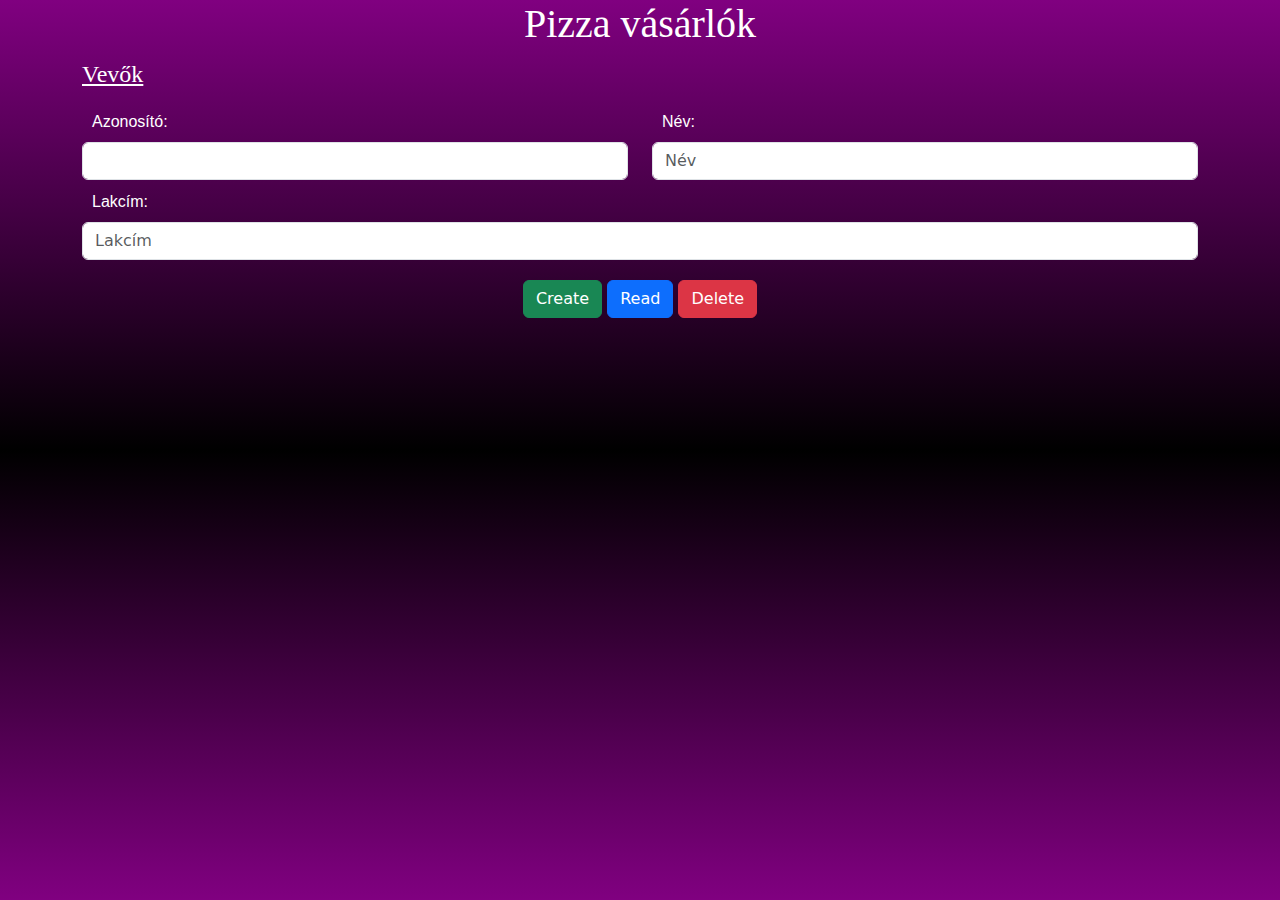
<file: index.html>
<!DOCTYPE html>
<html lang="hu">
<head>
    <meta charset="UTF-8">
    <meta name="viewport" content="width=device-width, initial-scale=1.0">
    <title>Pizza ügyfelek</title>
    <link rel="stylesheet" href="https://cdnjs.cloudflare.com/ajax/libs/bootstrap/5.3.3/css/bootstrap.min.css"
    integrity="sha512-jnSuA4Ss2PkkikSOLtYs8BlYIeeIK1h99ty4YfvRPAlzr377vr3CXDb7sb7eEEBYjDtcYj+AjBH3FLv5uSJuXg=="
    crossorigin="anonymous" referrerpolicy="no-referrer" />
    <link rel="stylesheet" href="https://cdnjs.cloudflare.com/ajax/libs/font-awesome/6.5.1/css/all.min.css"
    integrity="sha512-DTOQO9RWCH3ppGqcWaEA1BIZOC6xxalwEsw9c2QQeAIftl+Vegovlnee1c9QX4TctnWMn13TZye+giMm8e2LwA=="
    crossorigin="anonymous" referrerpolicy="no-referrer" />
    <link rel="stylesheet" href="style.css">
    <script src="https://cdnjs.cloudflare.com/ajax/libs/bootstrap/5.3.3/js/bootstrap.bundle.min.js"
    integrity="sha512-7Pi/otdlbbCR+LnW+F7PwFcSDJOuUJB3OxtEHbg4vSMvzvJjde4Po1v4BR9Gdc9aXNUNFVUY+SK51wWT8WF0Gg=="
    crossorigin="anonymous" referrerpolicy="no-referrer"></script>
    <script src="pizza.js"></script>
</head>
<body>
    <div class="container">
        <h1>Pizza vásárlók</h1>
        <form action="#" method="post" class="row" id="vevokForm" enctype="multipart/form-data">
                <fieldset>
                    <legend>Vevők</legend>
                    <div class="row">
                        <div class="col-md-6">
                            <label for="vazon" class="form-label">Azonosító:</label>
                            <input type="text" class="form-control" name="vazon" id="vazon" readonly required>
                        </div>
                        <div class="col-md-6">
                            <label for="vnev" class="form-label">Név:</label>
                            <input type="text" class="form-control" id="vnev" name="vnev" placeholder="Név" required>
                        </div>
                    </div>
                    <div class="row">
                        <div class="col-md-12">
                            <label for="vcim" class="form-label">Lakcím:</label>
                            <input type="text" class="form-control" id="vcim" name="vcim" placeholder="Lakcím" required>
                        </div>
                    </div>
                </fieldset>
                <div class="gombok">
                    <button type="button" class="btn btn-success" id="create">Create</button>
                    <button type="button" class="btn btn-primary" id="read">Read</button>
                    <button type="button" class="btn btn-danger" id="delete">Delete</button>
                </div>
        </form>
        <div id="ugyfellista">


        </div>
    </div>
</body>
</html>
</file>
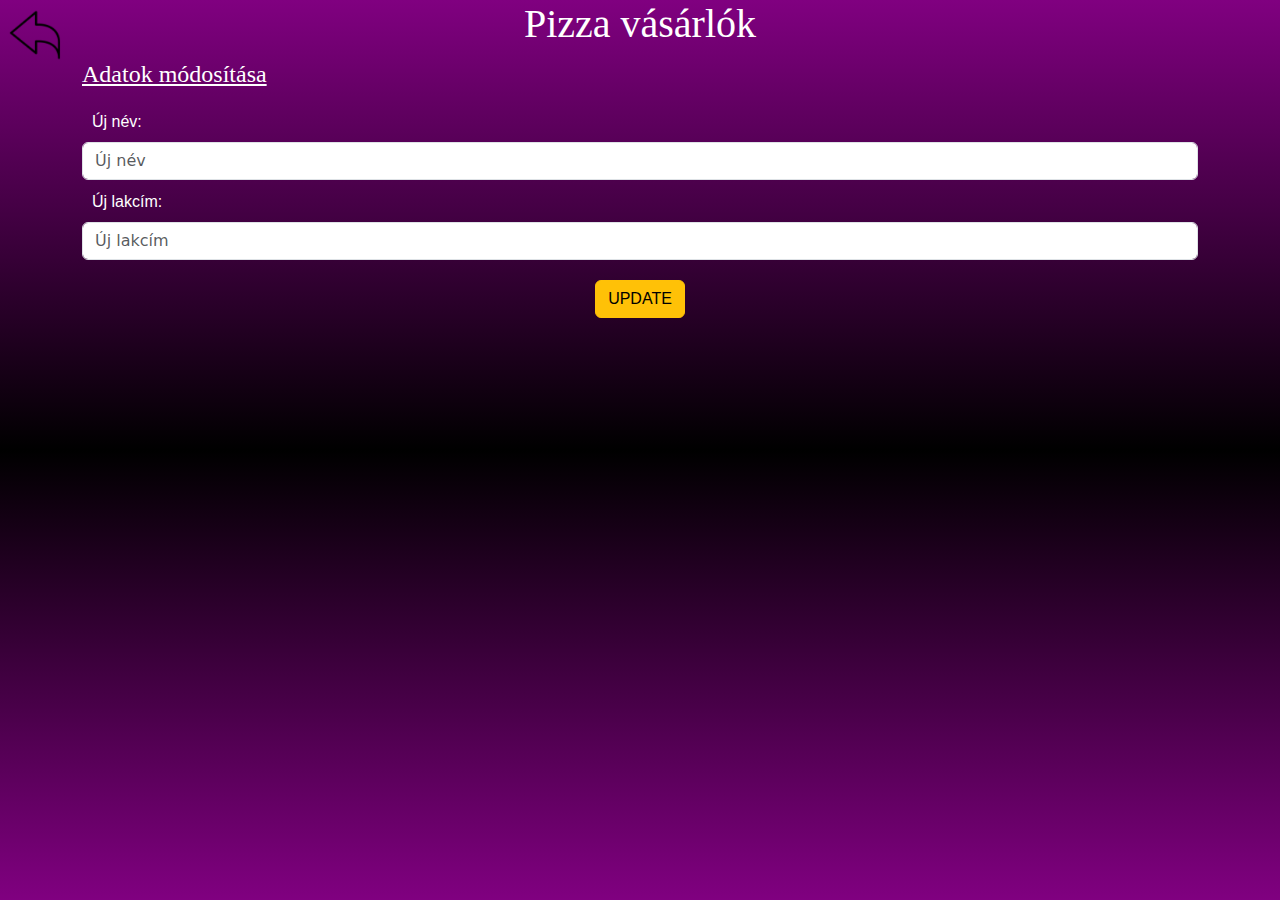
<file: update.html>
<!DOCTYPE html>
<html lang="hu">
<head>
    <meta charset="UTF-8">
    <meta name="viewport" content="width=device-width, initial-scale=1.0">
    <title>Pizza ügyfelek</title>
    <link rel="stylesheet" href="https://cdnjs.cloudflare.com/ajax/libs/bootstrap/5.3.3/css/bootstrap.min.css"
    integrity="sha512-jnSuA4Ss2PkkikSOLtYs8BlYIeeIK1h99ty4YfvRPAlzr377vr3CXDb7sb7eEEBYjDtcYj+AjBH3FLv5uSJuXg=="
    crossorigin="anonymous" referrerpolicy="no-referrer" />
    <link rel="stylesheet" href="https://cdnjs.cloudflare.com/ajax/libs/font-awesome/6.5.1/css/all.min.css"
    integrity="sha512-DTOQO9RWCH3ppGqcWaEA1BIZOC6xxalwEsw9c2QQeAIftl+Vegovlnee1c9QX4TctnWMn13TZye+giMm8e2LwA=="
    crossorigin="anonymous" referrerpolicy="no-referrer" />
    <link rel="stylesheet" href="style.css">
    <script src="https://cdnjs.cloudflare.com/ajax/libs/bootstrap/5.3.3/js/bootstrap.bundle.min.js"
    integrity="sha512-7Pi/otdlbbCR+LnW+F7PwFcSDJOuUJB3OxtEHbg4vSMvzvJjde4Po1v4BR9Gdc9aXNUNFVUY+SK51wWT8WF0Gg=="
    crossorigin="anonymous" referrerpolicy="no-referrer"></script>
    <script src="pizza.js"></script>
</head>
<body>
    <div class="container">
        <div id="icon">
            <a href="index.html"><img src="balra.ico" alt="vissza"></a>
        </div>
        <h1>Pizza vásárlók</h1>
        <form action="#" method="post" class="row" id="updateForm" enctype="multipart/form-data">
                <fieldset>
                    <legend>Adatok módosítása</legend>
                    <div class="row">
                        <div class="col-md-12">
                            <label for="ujVnev" class="form-label">Új név:</label>
                            <input type="text" class="form-control" id="ujVnev" name="ujVnev" placeholder="Új név" required>
                        </div>
                    </div>
                    <div class="row">
                        <div class="col-md-12">
                            <label for="ujVcim" class="form-label">Új lakcím:</label>
                            <input type="text" class="form-control" id="ujVcim" name="ujVcim" placeholder="Új lakcím" required>
                        </div>
                    </div>
                </fieldset>
                <div class="gombok">
                    <button type="button" class="btn btn-warning" id="update">UPDATE</button>
                </div>
        </form>
    </div>
</body>
</html>
</file>
<file: style.css>
body{
    background-image: linear-gradient(purple,black,purple);
    background-attachment: fixed;
    color: white;
    
}
.gombok {
    text-align: center;
    margin-top: 20px;
}

.gombok button {
    margin: 0 auto;
}
label{
    font-family: 'Franklin Gothic Medium', 'Arial Narrow', Arial, sans-serif;
    margin: 10px;
}
h1{
    text-align: center;
    font-family: 'Times New Roman', Times, serif;
}
legend{
    font-family: 'Times New Roman', Times, serif;
    text-decoration: underline;
}
a{
    text-decoration: none;
    color: white;
}
#icon {
    position: fixed; 
    top: 0; 
    left: 0; 
    padding: 10px; 
    z-index: 9999; 
}
#icon img {
    width: 50px; 
    height: auto; 
}
#update{
    font-family: 'Franklin Gothic Medium', 'Arial Narrow', Arial
}
</file>
